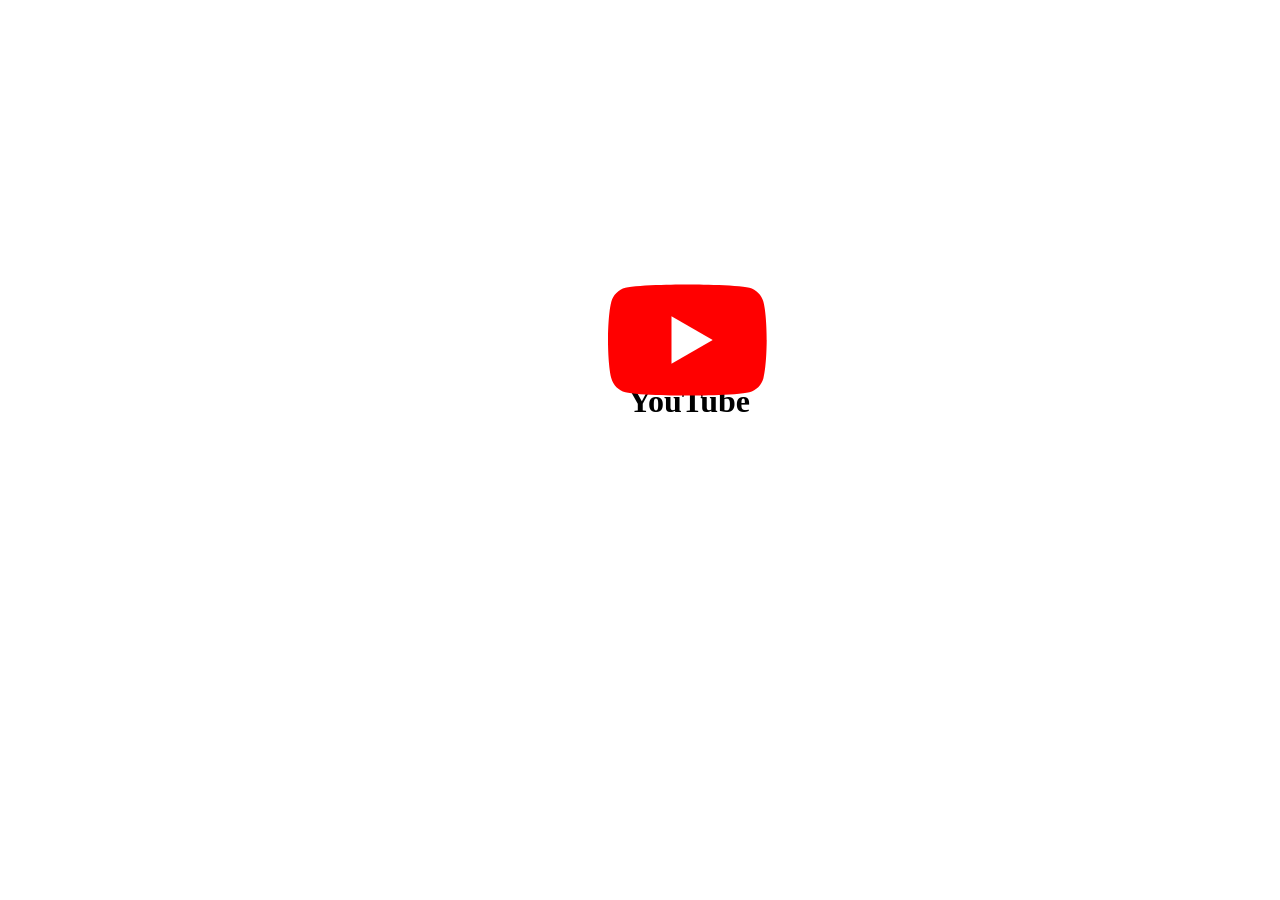
<file: index.html>
<!DOCTYPE html>
<html lang="en">
<head>
    <meta charset="UTF-8">
    <meta http-equiv="X-UA-Compatible" content="IE=edge">
    <meta name="viewport" content="width=device-width, initial-scale=1.0">
    <link rel="stylesheet" href="stye.css">
    <script src="app.js"></script>
    <title>yt_studio.com</title>
</head>
<body>
    
    <div id="c" class="yt-container">
        <svg class="lo" viewBox="0 0 90 20" preserveAspectRatio="xMidYMid meet" focusable="false" class="style-scope yt-icon" style="pointer-events: none; display: block; width: 100%; height: 100%;"><g viewBox="0 0 90 20" preserveAspectRatio="xMidYMid meet" class="style-scope yt-icon"><g class="style-scope yt-icon"><path d="M27.9727 3.12324C27.6435 1.89323 26.6768 0.926623 25.4468 0.597366C23.2197 2.24288e-07 14.285 0 14.285 0C14.285 0 5.35042 2.24288e-07 3.12323 0.597366C1.89323 0.926623 0.926623 1.89323 0.597366 3.12324C2.24288e-07 5.35042 0 10 0 10C0 10 2.24288e-07 14.6496 0.597366 16.8768C0.926623 18.1068 1.89323 19.0734 3.12323 19.4026C5.35042 20 14.285 20 14.285 20C14.285 20 23.2197 20 25.4468 19.4026C26.6768 19.0734 27.6435 18.1068 27.9727 16.8768C28.5701 14.6496 28.5701 10 28.5701 10C28.5701 10 28.5677 5.35042 27.9727 3.12324Z" fill="#FF0000" class="style-scope yt-icon"></path><path d="M11.4253 14.2854L18.8477 10.0004L11.4253 5.71533V14.2854Z" fill="white" class="style-scope yt-icon"></path></g></g></svg>
        <h1>YouTube</h1>
        <div class="span_container">
        <span>________________</span>
        </div>

    </div>
    <button onclick="toogle()" ></button>
</html>
</file>
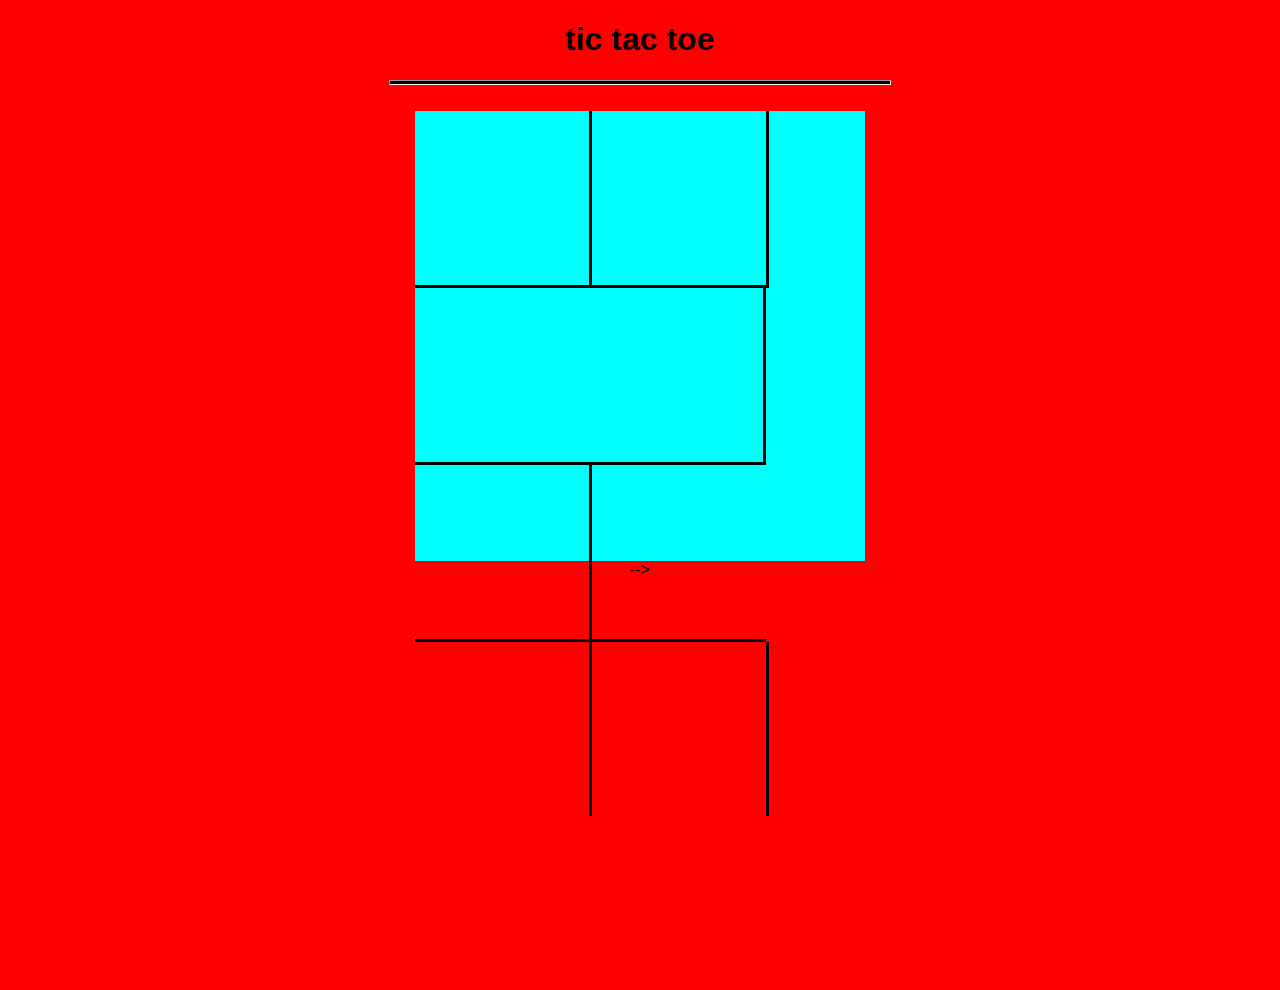
<file: Django/gammeinjs/game.html>
<!DOCTYPE html>
<html lang="en">
<script>
    var board;
    var playerO = 'O';
    varplayerX = 'X';
    var currPlayer = playerO;
    var gameOver = false;


    window.onload = function () {
        SetGame();
    }
    function SetGame() {
        board = [
            [' ', ' ', ' '],
            [' ', ' ', ' '],
            [' ', ' ', ' ']
        ]

        for (let r = 0; r < 3; r++) {
            for (let c = 0; c < 3; c++) {
                let tile = document.createElement("div");
                tile.id = r.toString() + "-" + c.toString();
                tile.classList.add("tile");
                if (r == 0 || r == 1) {
                    tile.classList.add("horizantal-line");
                }
                if (c == 0 || c == 1) {
                    tile.classList.add("vertical-line");
                }
                document.getElementById("board").append(tile);
            }
        }

    }
</script>

<head>
    <meta charset="UTF-8">
    <meta http-equiv="X-UA-Compatible" content="IE=edge">
    <meta name="viewport" content="width=device-width, initial-scale=1.0">
    <script src="gamme.js"></script>
    <title>gammes</title>
</head>

<body>
</body>
<h1>tic tac toe</h1>
<hr>
<br>
<div id='board'>
    <div id="0-0"></div>
    <div id="0-0"></div>
    <div id="0-0"></div>
    <div id="0-0"></div>
</div>
<style>
    body {
    font-family: Arial, Helvetica, sans-serif;
    text-align: center;
    background-color: red;
}

hr {
    width: 500px;
    height: 3px;
    background: black;
}

#board {
    width: 450px;
    height: 450px;
    background-color: aqua;
    margin: 0 auto;
    display: flex;
    flex-wrap: wrap;
}

.tile {
    width: 174px;
    height: 174px;

    font-size: 150px;
    display: flex;
    justify-content: center;
    align-items: center;
}

.horizantal-line {
    border-bottom: 3px solid black;
}

.vertical-line {
    border-right: 3px solid black;
}

.winner {
    background-color: lightgray;
    color: red;
}
</style> -->

</html>
</file>
<file: stye.css>
*{
    margin: 0;
    padding: 0;
}

body{
    background-color: rgb(255, 255, 255);
}

.lo{
    position: absolute;
    left: 50%;
}
h1{
    color: black;
    transform:translate(-50%, -50%, -50%);
    z-index: 1;
}
.yt-container{
    width: 500px;
    height: 500px;
    display: inline;
    position: absolute;
    left: 28%;
    top: 10vh;

}
.yt-container h1{
    position: absolute;
    left: 54%;
    top: 32.5vh;
    transform: translate(-50%,-50%,-50%);
    z-index: -1;
    transition: 3.s;


}

.yt-container.active h1{
    left: 90%;
    text-combine-upright:inherit;
    transition: 3s;
    transform: translate(-50%,-50%,-50%);
    z-index: -1;
}

span{
    color: white;
    width: 50px;
    margin: 0;
}
.span_container.active span{
    position: absolute;
    left: 53%;
    top: 43vh;
    color: red;
    transition: 5s;
}


button{
    position: absolute;
    background:none;
    top: 37.5%;
    left: 45.3%;
    padding: 70px;
    padding-top: 41.5px;
    padding-left: 89px;
    border-radius: 28px;
    border: none;
}
</file>
